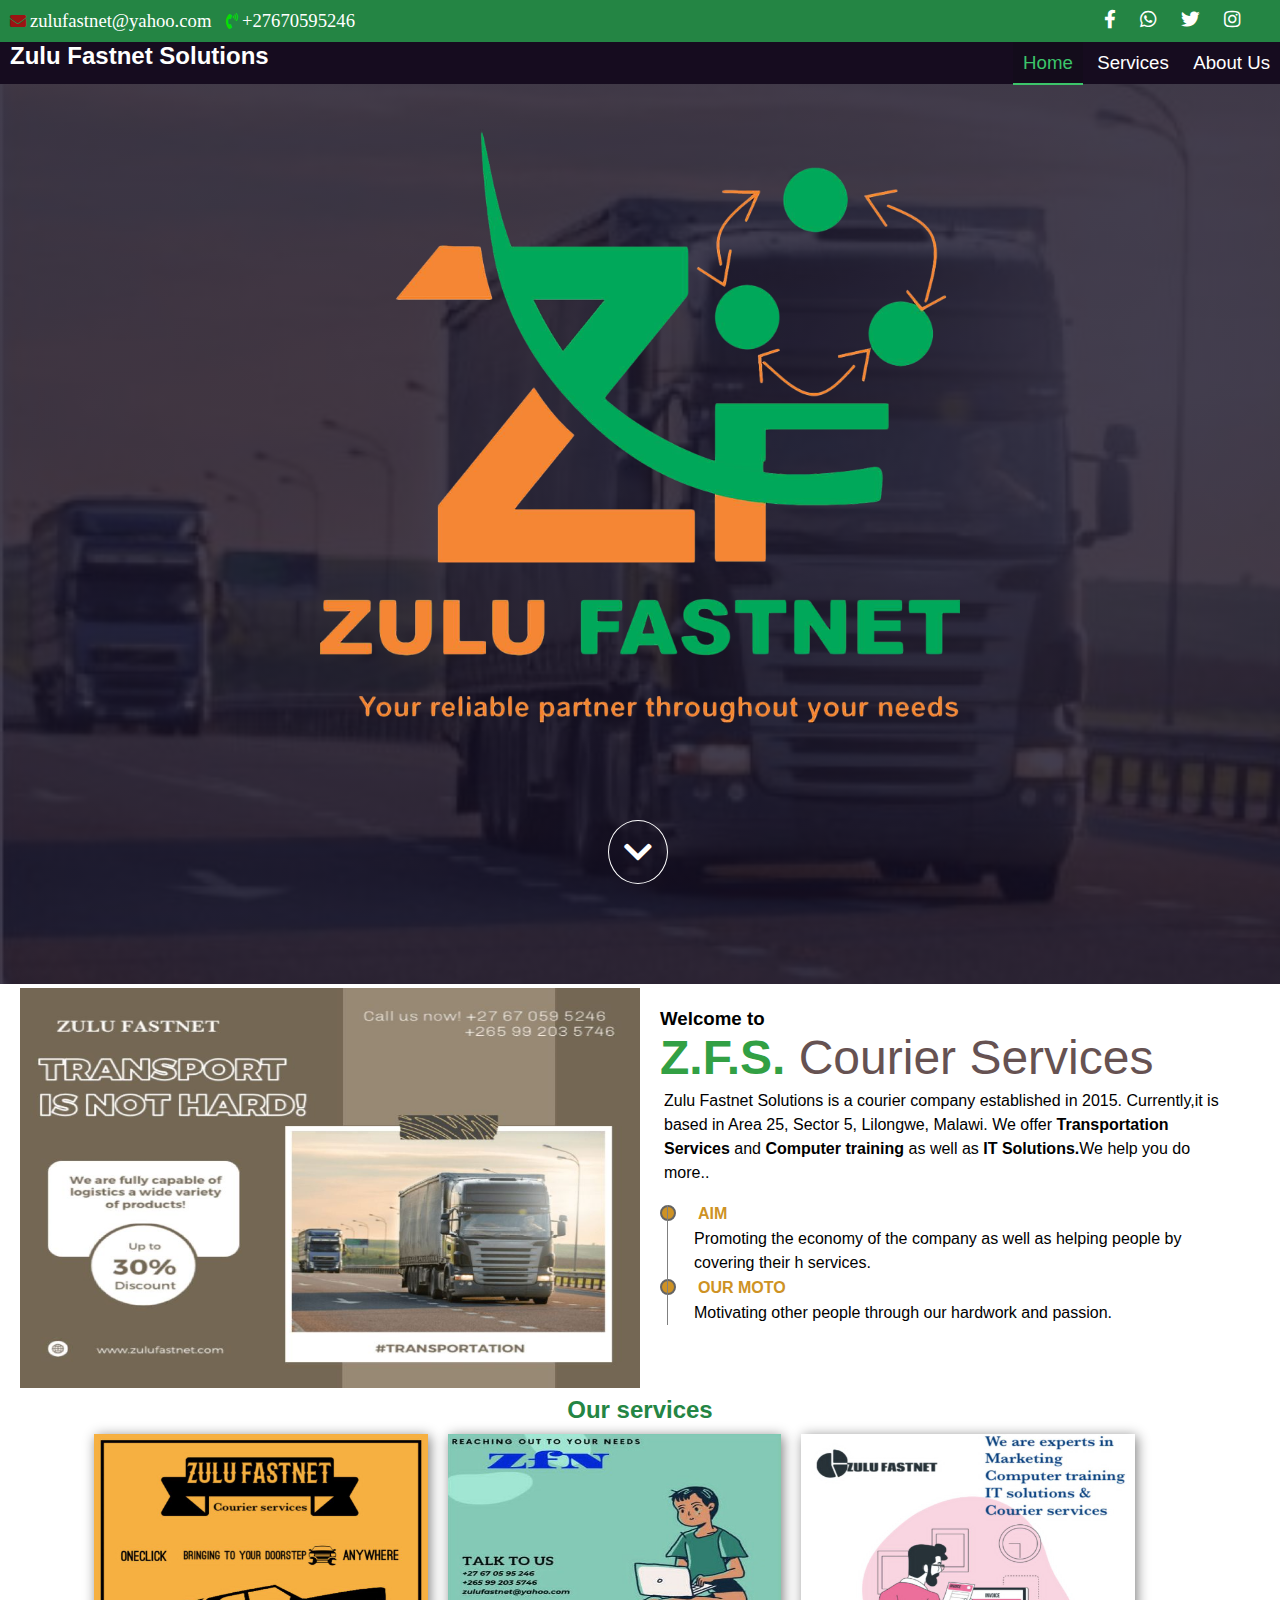
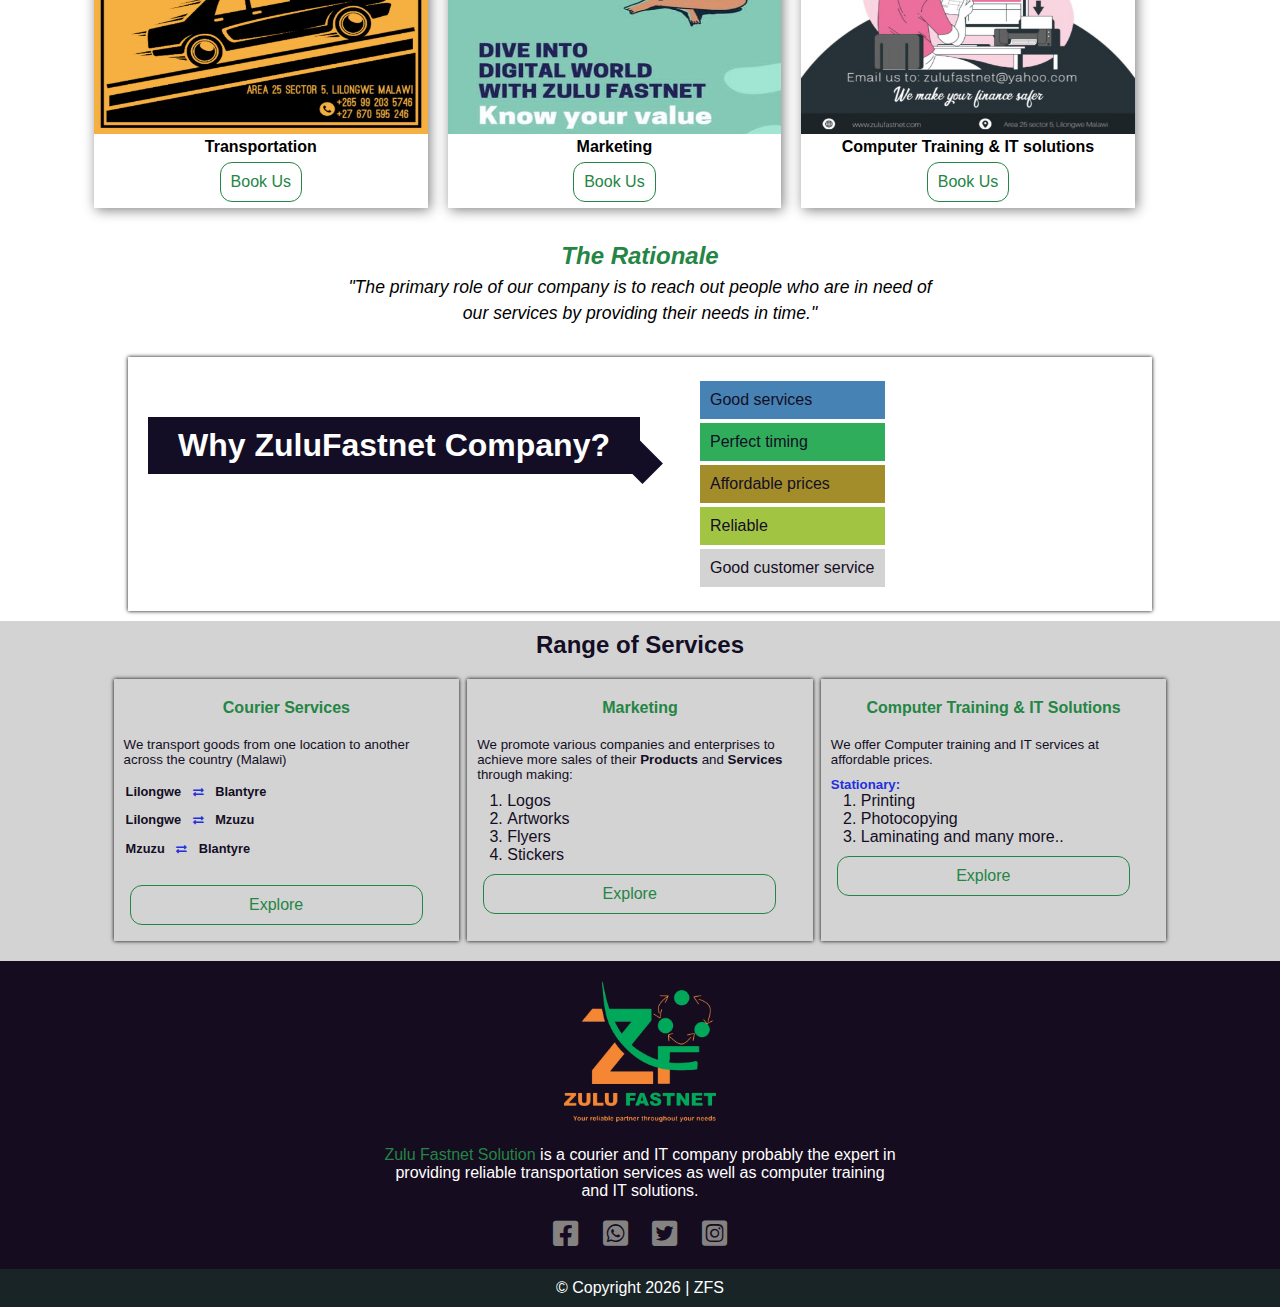
<file: index.html>
<!DOCTYPE html>
<html lang="en">
<head>
    <meta charset="UTF-8">
    <meta name="viewport" content="width=device-width, initial-scale=1.0">
    <meta http-equiv="X-UA-Compatible" content="ie=edge">
    <title>Zulu Fastnet Solutions</title>
    <link rel="stylesheet" href="icons/css/all.min.css">
    <link rel="stylesheet" href="css/main.style.css">
    <link rel="shortcut icon" href="images/logo4.png" type="image/png">
    <script src="js/jquery.js" type="text/javascript" charset="utf-8"></script>
</head>
<body>
    <div class="back-top-btn">
      <i class="fas fa-chevron-up"></i>
    </div>
    <div class="contact-container">
        <div class="contacts">
            <span><i class="fas fa-envelope"></i><a href="mailto:zulufastnet@yahoo.com">zulufastnet@yahoo.com</a></span>
            <span><i class="fas fa-phone-volume"></i><a href="tel:+27670595246">+27670595246</a></span>
        </div>
        <div class="social-medias">
            <a href="https://www.facebook.com/ZULU-FAST-NET-104024468645005/?ref=page_internal" target="_blank" title="Facebook"><i class="fab fa-facebook-f"></i></a>
            <a href="http://wa.me/+27670595246" target="_blank" title="Whatsapp"><i class="fab fa-whatsapp"></i></a>
            <a href="http://www.twitter.com/@NoelZulu10" target="_blank" title="Twitter"><i class="fab fa-twitter"></i></a>
            <a href="http://www.instagram.com/zulu_fast_net" target="_blank" title="Instagram"><i class="fab fa-instagram"></i></a>
        </div>
    </div>
       <nav>
         <div class="wrapper">
           <div class="logo">
             <h1>Zulu Fastnet Solutions</h1>
           </div>
           <div class="nav-links">
             <a href="index.html" class="active">Home</a>
             <a href="services.html">Services</a>
             <a href="about.html">About Us</a>
           </div>
         </div>
       </nav>
    <header>
    
        <div class="first-banner">
            <img src="images/logo4.png" alt="zulufastnet-logo" id="logo">
            <div class="scrollDownBtn">
                <a href="#main"><i class="fas fa-chevron-down fa-2x"></i></a>
            </div>
        </div>
    </header>
    <main id="main">
        <div class="content-wrapper">
            <div class="container">
                <div class="top-banner">
                    <img src="images/image4.jpg" alt="">
                    <div class="context">
                        <h3>Welcome to</h3>
                        <h1>Z.F.S. <span>Courier Services</span></h1>
                        <p>Zulu Fastnet Solutions is a courier company established in 2015. Currently,it is based in Area 25, Sector 5, Lilongwe, Malawi. We offer <strong>Transportation Services</strong> and <strong>Computer training</strong> as well as <strong>IT Solutions.</strong>We help you do more..</p>
                        <ul>
                            <li>
                                <h4>AIM</h4>
                                <p>Promoting the economy of the company as well as helping people by covering their h services.</p>
                            </li>
                            <li>
                                <h4>OUR MOTO</h4>
                                <p>Motivating other people through our hardwork and passion.</p>
                            </li>
                        </ul>
                    </div>
                </div>
            </div>
            <div class="container">
                <div class="services">
                    <h2>Our services</h2>
                    <div class="block">
                        <img src="images/image3.jpg" alt="" >
                        <h4>Transportation</h4>
                        <a href="mailto:zulufastnet@yahoo.com" class="explore-btn">Book Us</a>
                    </div>
                    <div class="block">
                        <img src="images/image5.jpg" alt="" >
                        <h4>Marketing</h4>
                        <a href="mailto:zulufastnet@yahoo.com" class="explore-btn">Book Us</a>
                    </div>
                    <div class="block">
                        <img src="images/image1.jpg" alt="" >
                        <h4>Computer Training & IT solutions</h4>
                        <a href="mailto:zulufastnet@yahoo.com" class="explore-btn">Book Us</a>
                    </div>
                </div> 
            </div>
            <div class="container">
                <div class="rational">
                    <h2>The Rationale</h2>
                    <p>"The primary role of our company is to reach out people who are in need of our services by providing their needs in time."</p>
                </div>
                <div class="reason">
                    <div class="question">
                        <h2>Why ZuluFastnet Company?</h2>
                    </div>
                    <div class="answer">
                        <ul>
                            <li style="background-color: steelblue;">Good services</li>
                            <li style="background-color: rgb(48, 173, 90);">Perfect timing</li>
                            <li style="background-color: rgb(163, 141, 42);">Affordable prices</li>
                            <li  style="background-color: rgb(162, 196, 67);">Reliable</li>
                            <li>Good customer service</li>
                        </ul>
                    </div>
                </div>
        
            </div>
            <div class="container">
                <div class="prices">
                    <h2>Range of Services</h2>
                    <div class="card-container">
                        <div class="block">
                            <h4>Courier Services</h4>
                            <p>We transport goods from one location to another across the country (Malawi)</p>
                            <table>
                                <tr>
                                    <th>Lilongwe <i class="fas fa-exchange-alt"></i> Blantyre</th>
                                    
                                </tr>
                                <tr>
                                    <th>Lilongwe <i class="fas fa-exchange-alt"></i> Mzuzu</th>
                                    
                                </tr>
                                <tr>
                                    <th>Mzuzu <i class="fas fa-exchange-alt"></i> Blantyre</th>
                                    
                                </tr>
                            </table>
                            <a href="services.html?#transportation" class="explore-btn">Explore</a>
                        </div>
                        <div class="block">
                            <h4>Marketing</h4>
                            <p>We promote various companies and enterprises to achieve more sales of their <strong>Products</strong> and <strong>Services</strong> through making:</p>
                            <ol>
                                <li>Logos</li>
                                <li>Artworks</li>
                                <li>Flyers</li>
                                <li>Stickers</li>
                            </ol>
                            <a href="services.html?#marketing" class="explore-btn">Explore</a>
                        </div>
                        <div class="block">
                            <h4>Computer Training & IT Solutions</h4>
                            <p>We offer Computer training and IT services at affordable prices.</p>
                            <h5>Stationary:</h5>
                            <ol>
                                <li>Printing</li>
                                <li>Photocopying</li>
                                <li>Laminating and many more..</li>
                            </ol>
                            <a href="services.html?#computer" class="explore-btn">Explore</a>
                        </div>     
                    </div>
               </div>
            </div>
        </div>
    </main>
    <footer>
        <div class="logo">
            <img src="images/logo4.png" alt="">
        </div>
        <div class="summary">
            <p><a href="#">Zulu Fastnet Solution</a> is a courier and IT company probably the expert in providing reliable transportation services as well as computer training and IT solutions.</p>
        </div>
        <div class="social-medias">
            <a href="https://www.facebook.com/ZULU-FAST-NET-104024468645005/?ref=page_internal" target="_blank" title="Facebook"><i class="fab fa-facebook-square"></i></a>
            <a href="http://wa.me/+27670595246" target="_blank" title="Whatsapp"><i class="fab fa-whatsapp-square"></i></a>
            <a href="http://www.twitter.com/@NoelZulu10" target="_blank" title="Twitter"><i class="fab fa-twitter-square"></i></a>
            <a href="http://www.instagram.com/zulu_fast_net" target="_blank" title="Instagram"><i class="fab fa-instagram-square"></i></a>
        </div>
        <div class="copyright">
            <p>&copy; Copyright <span id="date"></span> | ZFS</p>
        </div>
    </footer>
<script src="js/main.js" type="text/javascript" charset="utf-8"></script>
</body>
</html>
</file>
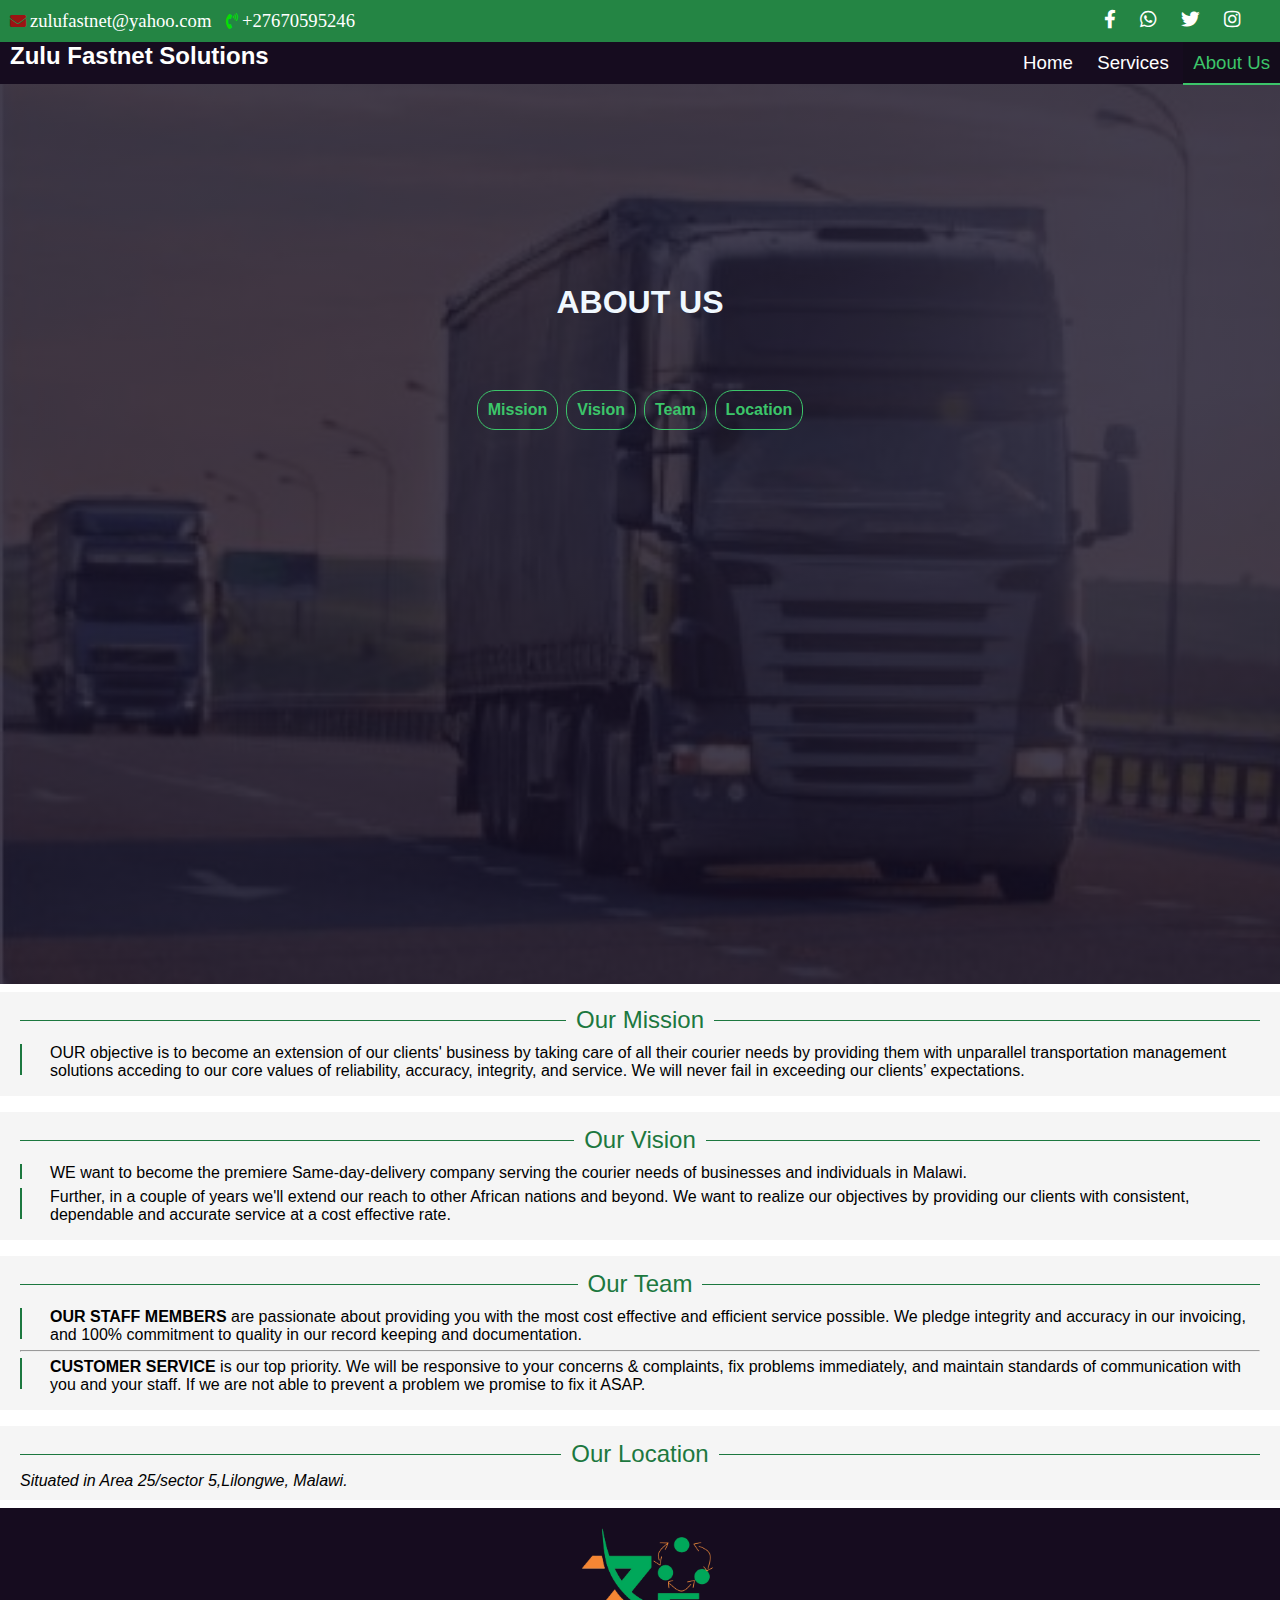
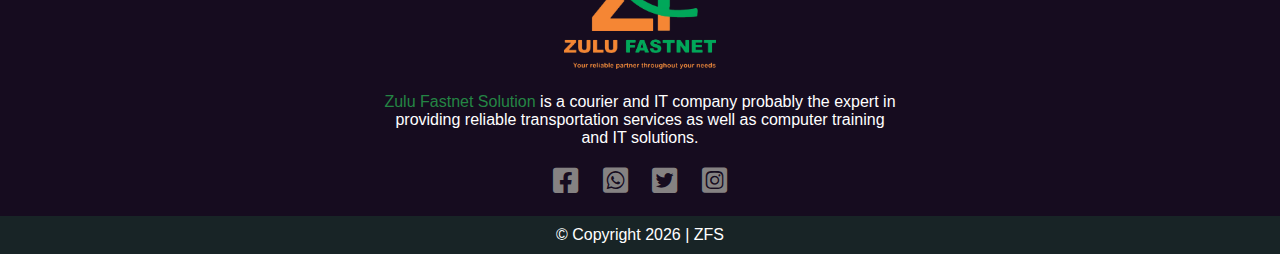
<file: about.html>
<!DOCTYPE html>
<html lang="en">
<head>
    <meta charset="UTF-8">
    <meta name="viewport" content="width=device-width, initial-scale=1.0">
    <meta http-equiv="X-UA-Compatible" content="ie=edge">
    <title>About Us - Zulu Fastnet Solutions</title>
    <link rel="stylesheet" href="icons/css/all.min.css">
    <link rel="stylesheet" href="css/main.style.css">
    <link rel="stylesheet" href="css/sub.style.css">
    <link rel="shortcut icon" href="images/logo4.png" type="image/png">
    <script src="js/jquery.js" type="text/javascript" charset="utf-8"></script>
</head>
<body>
    <div class="back-top-btn">
       <i class="fas fa-chevron-up"></i>
    </div>
    <div class="contact-container">
        <div class="contacts">
            <span><i class="fas fa-envelope"></i><a href="mailto:zulufastnet@yahoo.com">zulufastnet@yahoo.com</a></span>
            <span><i class="fas fa-phone-volume"></i><a href="tel:+27670595246">+27670595246</a></span>
        </div>
        <div class="social-medias">
            <a href="https://www.facebook.com/ZULU-FAST-NET-104024468645005/?ref=page_internal" target="_blank" title="Facebook"><i class="fab fa-facebook-f"></i></a>
            <a href="http://wa.me/+27670595246" target="_blank" title="Whatsapp"><i class="fab fa-whatsapp"></i></a>
            <a href="http://www.twitter.com/@NoelZulu10" target="_blank" title="Twitter"><i class="fab fa-twitter"></i></a>
            <a href="http://www.instagram.com/zulu_fast_net" target="_blank" title="Instagram"><i class="fab fa-instagram"></i></a>
        </div>
    </div>
       <nav>
         <div class="wrapper">
           <div class="logo">
             <h1>Zulu Fastnet Solutions</h1>
           </div>
           <div class="nav-links">
             <a href="index.html">Home</a>
             <a href="services.html">Services</a>
             <a href="about.html" class="active">About Us</a>
           </div>
         </div>
       </nav>
    <header>
     
        <div class="sec-nav-bar">
            <div class="heading">
                <h1>ABOUT US</h1>
            </div>
            <div class="sec-nav-links">
                <a href="#mission"><span>Mission</span></a>
                <a href="#vision"><span>Vision</span></a>
                <a href="#team"><span>Team</span></a>
                <a href="#location"><span>Location</span></a>
            </div>
        </div>
        
    </header>
    <main id="main">
        <div class="content-wrapper">
          <div class="about" id="mission">
            <fieldset class="heading">
              <legend><h2>Our Mission</h2></legend>
            </fieldset>
           <div class="context">
             <p>OUR objective is to become an extension of our clients' business by taking care of all their courier needs by providing them with unparallel transportation management solutions acceding to our core values of reliability, accuracy, integrity, and service. We will never fail in exceeding our clients’ expectations.</p>

            
           </div> 
            
          </div>
          <div class="about" id="vision">
            <fieldset class="heading">
              <legend><h2>Our Vision</h2></legend>
            </fieldset>
            <div class="context">
              <p>WE want to become the premiere Same-day-delivery company serving the courier needs of businesses and individuals in Malawi.</p>
              <p>Further, in a couple of years we'll extend our reach to other African nations and beyond. We want to realize our objectives by providing our clients with consistent, dependable and accurate service at a cost effective rate.</p>
            </div>
            
          </div>
          <div class="about" id="team">
            <fieldset class="heading">
              <legend><h2>Our Team</h2></legend>
            </fieldset>
            <div class="context">
              <p><strong>OUR STAFF MEMBERS</strong> are passionate about providing you with the most cost effective and efficient service possible. We pledge integrity and accuracy in our invoicing, and 100% commitment to quality in our record keeping and documentation.</p>
              <hr>
              <p><strong>CUSTOMER SERVICE</strong> is our top priority. We will be responsive to your concerns & complaints, fix problems immediately, and maintain standards of communication with you and your staff. If we are not able to prevent a problem we promise to fix it ASAP.</p>
              
            </div>
            
          </div>
          <div class="about" id="location">
            <fieldset class="heading">
              <legend><h2>Our Location</h2></legend>
            </fieldset>
          <div class="context">
             <address>
               <span>Situated in Area 25/sector 5,Lilongwe, Malawi.</span>
             </address>
           </div> 
            
            
          </div>
        </div>
    </main>
    <footer>
        <div class="logo">
            <img src="images/logo4.png" alt="">
        </div>
        <div class="summary">
            <p><a href="#">Zulu Fastnet Solution</a> is a courier and IT company probably the expert in providing reliable transportation services as well as computer training and IT solutions.</p>
        </div>
        <div class="social-medias">
            <a href="https://www.facebook.com/ZULU-FAST-NET-104024468645005/?ref=page_internal" target="_blank" title="Facebook"><i class="fab fa-facebook-square"></i></a>
            <a href="http://wa.me/+27670595246" target="_blank" title="Whatsapp"><i class="fab fa-whatsapp-square"></i></a>
            <a href="http://www.twitter.com/@NoelZulu10" target="_blank" title="Twitter"><i class="fab fa-twitter-square"></i></a>
            <a href="http://www.instagram.com/zulu_fast_net" target="_blank" title="Instagram"><i class="fab fa-instagram-square"></i></a>
        </div>
        <div class="copyright">
          <p>&copy; Copyright <span id="date"></span> | ZFS</p>
        </div>
    </footer>
<script src="js/main.js" type="text/javascript" charset="utf-8"></script>
</body>
</html>
</file>
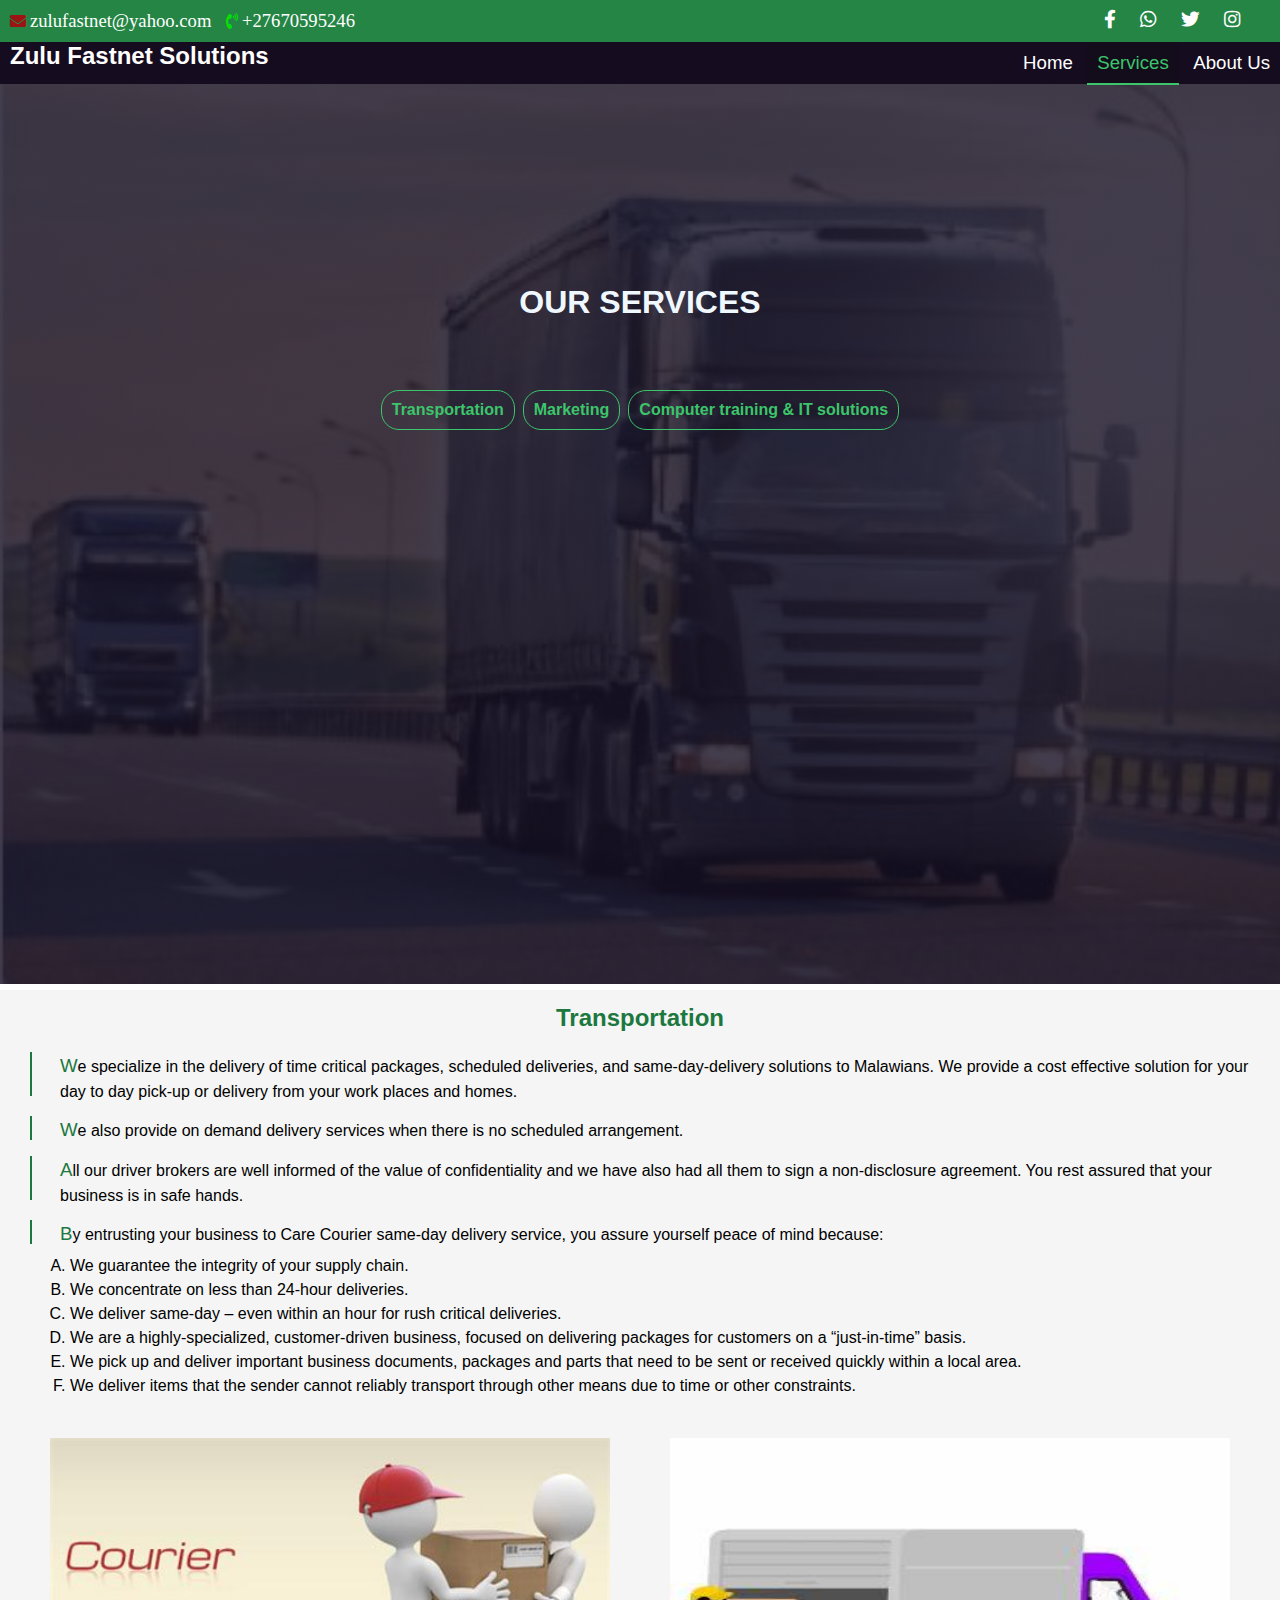
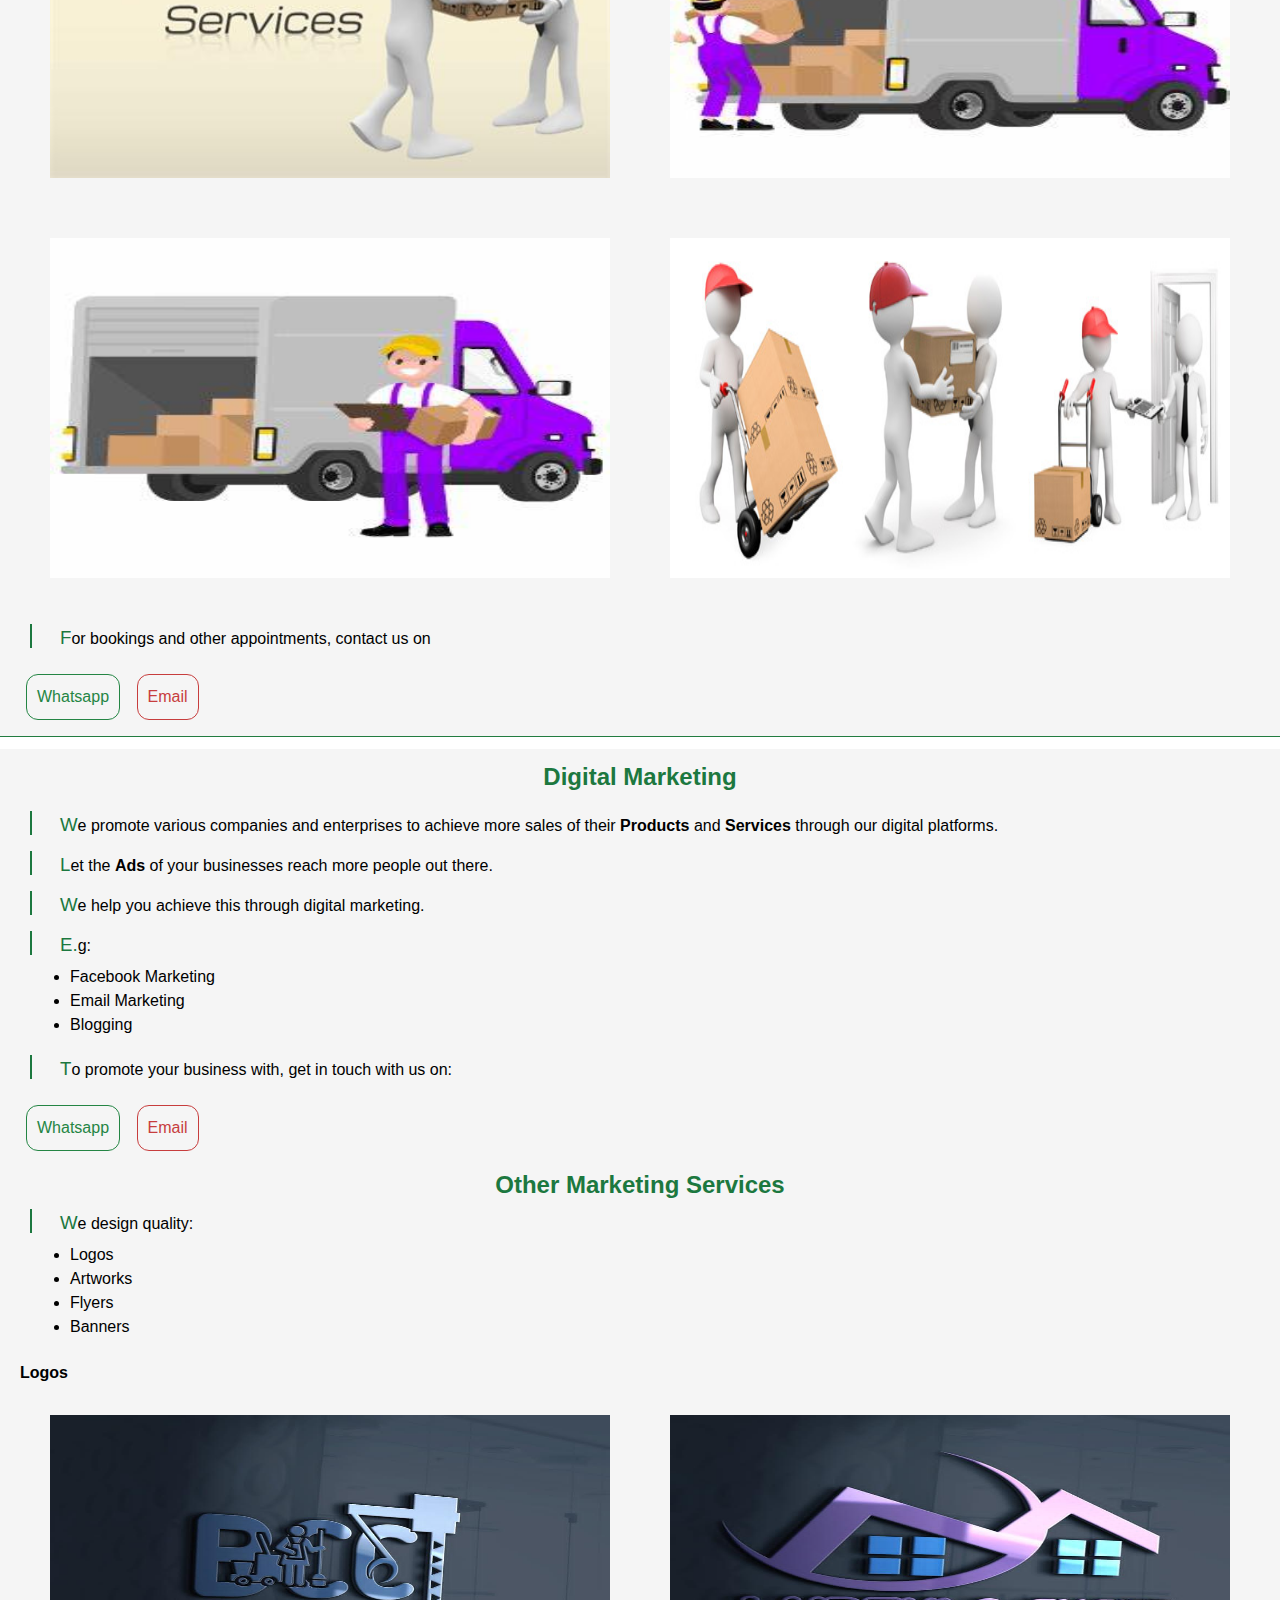
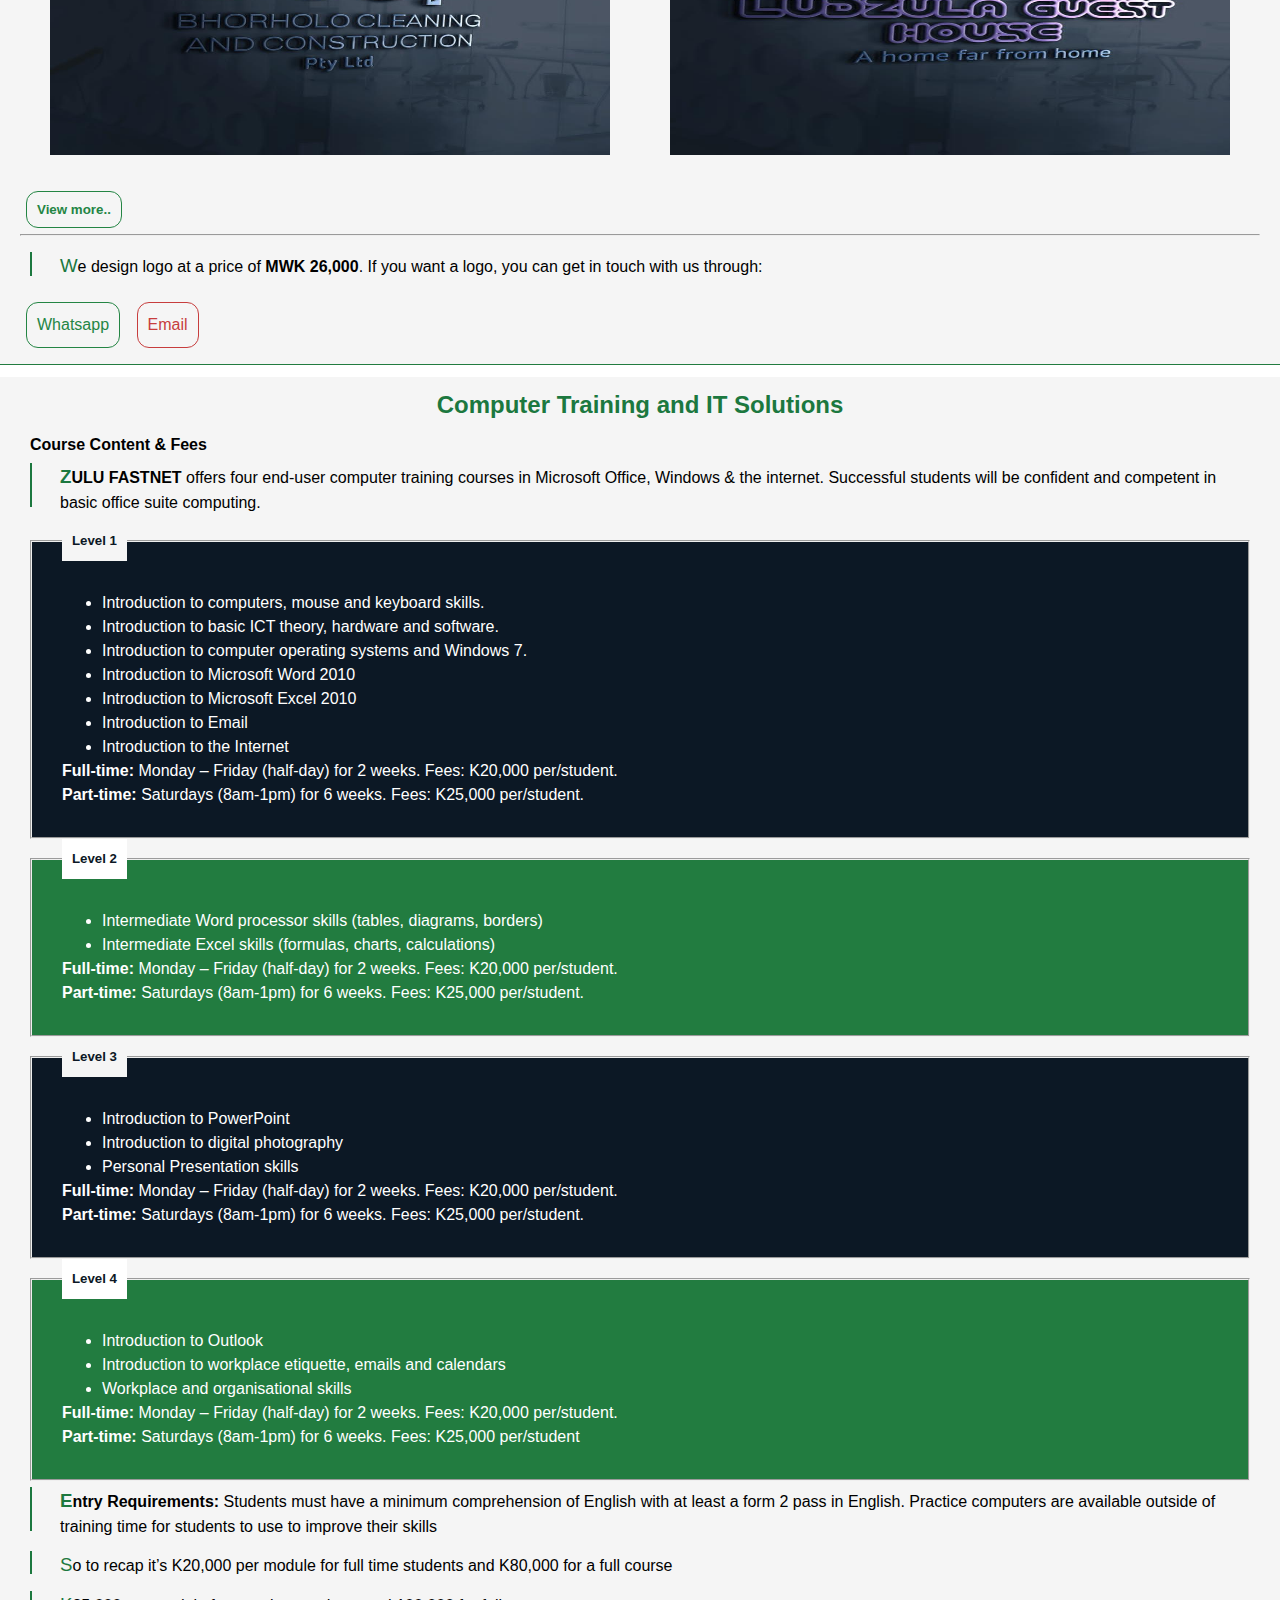
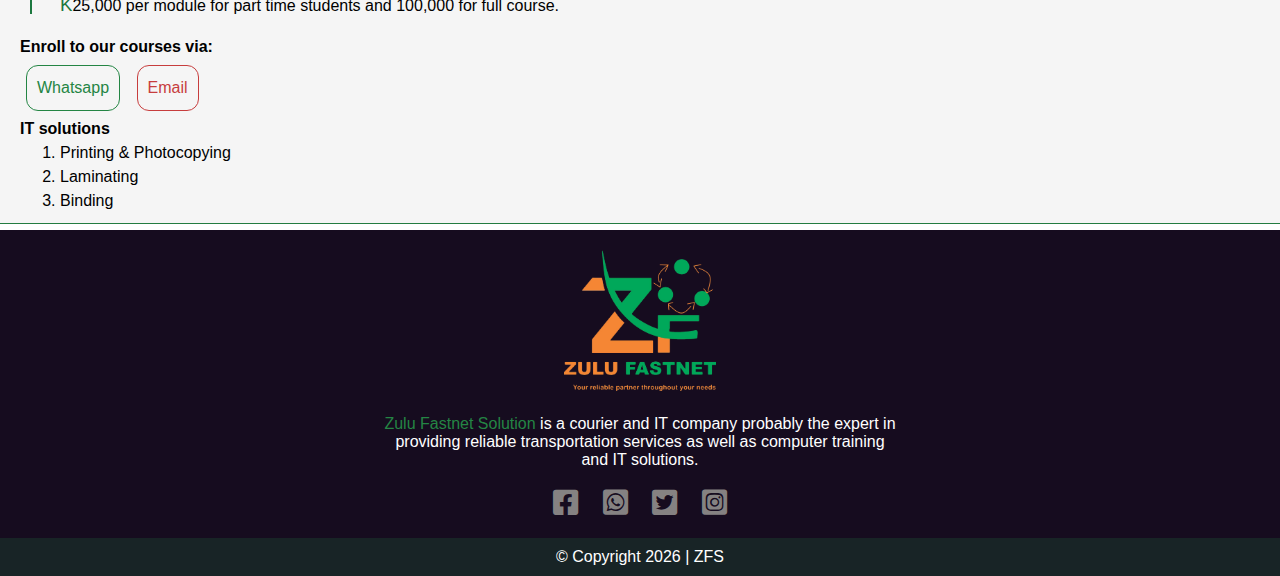
<file: services.html>
<!DOCTYPE html>
<html lang="en">
<head>
    <meta charset="UTF-8">
    <meta name="viewport" content="width=device-width, initial-scale=1.0">
    <meta http-equiv="X-UA-Compatible" content="ie=edge">
    <title>Services - Zulu Fastnet Solutions</title>
    <link rel="stylesheet" href="icons/css/all.min.css">
    <link rel="stylesheet" href="css/main.style.css">
    <link rel="stylesheet" href="css/sub.style.css">
    <link rel="shortcut icon" href="images/logo4.png" type="image/png">
    <script src="js/jquery.js" type="text/javascript" charset="utf-8"></script>
</head>
<body>
    <div class="back-top-btn">
       <i class="fas fa-chevron-up"></i>
    </div>
    <div class="contact-container">
        <div class="contacts">
            <span><i class="fas fa-envelope"></i><a href="mailto:zulufastnet@yahoo.com">zulufastnet@yahoo.com</a></span>
            <span><i class="fas fa-phone-volume"></i><a href="tel:+27670595246">+27670595246</a></span>
        </div>
        <div class="social-medias">
            <a href="https://www.facebook.com/ZULU-FAST-NET-104024468645005/?ref=page_internal" target="_blank"><i class="fab fa-facebook-f"></i></a>
            <a href="http://wa.me/+27670595246" target="_blank" title="Whatsapp"><i class="fab fa-whatsapp"></i></a> 
            <a href="http://www.twitter.com/@NoelZulu10" target="_blank" title="Twitter"><i class="fab fa-twitter"></i></a>
              <a href="http://www.instagram.com/zulu_fast_net" target="_blank" title="Instagram"><i class="fab fa-instagram"></i></a>  
        </div>
    </div>
       <nav>
         <div class="wrapper">
           <div class="logo">
             <h1>Zulu Fastnet Solutions</h1>
           </div>
           <div class="nav-links">
             <a href="index.html">Home</a>
             <a href="services.html" class="active">Services</a>
             <a href="about.html">About Us</a>
           </div>
         </div>
       </nav>
    <header>
     
        <div class="sec-nav-bar">
            <div class="heading">
                <h1>OUR SERVICES</h1>
            </div>
            <div class="sec-nav-links">
                <a href="#transportation"><span>Transportation</span></a>
                <a href="#marketing"><span>Marketing</span></a>
                <a href="#computer"><span>Computer training & IT solutions</span></a>
            </div>
        </div>
        
    </header>
    <main id="main">
        <div class="content-wrapper">
            <div class="service" id="transportation">
                <h2>Transportation</h2>
                <div class="context">
                 <p>We specialize in the delivery of time critical packages, scheduled deliveries, and same-day-delivery solutions to Malawians. We provide a cost effective solution for your day to day pick-up or delivery from your work places and homes.</p>

                <p>We also provide on demand delivery services when there is no scheduled arrangement.</p>

                <p>All our driver brokers are well informed of the value of confidentiality and we have also had all them to sign a non-disclosure agreement. You rest assured that your business is in safe hands.</p>

                <p>By entrusting your business to Care Courier same-day delivery service, you assure yourself peace of mind because:</p>
              <ul style="list-style-type:upper-alpha;">
                <li>We guarantee the integrity of your supply chain.</li>
                <li>We concentrate on less than 24-hour deliveries.</li>
                <li>We deliver same-day  – even within an hour for rush critical deliveries.</li>
                <li>We are a highly-specialized, customer-driven business, focused on delivering packages for customers on a “just-in-time” basis.</li>
                <li>We pick up and deliver important business documents, packages and parts that need to be sent or received quickly within a local area.</li>
                <li>We deliver items that the sender cannot reliably transport through other means due to time or other constraints.</li>
              </ul>  
                </div>
                <div class="images">
                  <img src="images/courier.jpg" alt="Tra Services picture">
                  
                  <img src="images/loading.jpg" alt="Tra Services picture">
                  <img src="images/OIP.jpg" alt="Tra Services picture">
                  <img src="images/processes.jpg" alt="Tra Services picture">
                </div>
              <div class="context">
                <p>For bookings and other appointments, contact us on </p>
              </div>
                    <a href="http://wa.me/+27670595246" class="explore-btn" target="_blank">Whatsapp</a>
                   <a href="mailto:zulufastnet@yahoo.com" class="explore-btn" id="email" target="_blank">Email</a>  
                
            </div>
            <div class="service" id="marketing">
                <h2>Digital Marketing</h2>
                <p></p>
                <div class="context">
                    <p>We promote various companies and enterprises to achieve more sales of their <strong>Products</strong> and <strong>Services</strong> through our digital platforms.</p>
                    <p>Let the <strong>Ads</strong> of your businesses reach more people out there.</p>
                    <p>We help you achieve this through digital marketing.</p>
                  <p><span>E.g:</span>
                  <ul>
                    <li>Facebook Marketing</li>
                    <li>Email Marketing</li>
                    <li>Blogging</li>
                  </ul>
                  </p>
                  <p>To promote your business with, get in touch with us on:</p>
                </div>
                   <a href="http://wa.me/+27670595246" class="explore-btn" target="_blank">Whatsapp</a>
                   <a href="mailto:zulufastnet@yahoo.com" class="explore-btn" id="email" target="_blank">Email</a>  
                
                <div class="context">
                  <h2>Other Marketing Services</h2>
                  <p><span>We design quality:</span>
                  <ul>
                    <li>Logos</li>
                    <li>Artworks</li>
                    <li>Flyers</li>
                    <li>Banners</li>
                  </ul></p>
                </div>
                <h4>Logos</h4>
                <div class="images">
                  <a href="images/IMG-1.jpg"><img src="images/IMG-1.jpg" alt="" /></a>
                  <a href="images/IMG-2.jpg"><img src="images/IMG-2.jpg" alt="" /></a>
                  
                </div>
                <button type="button" class="explore-btn view-img"><h4>View more..</h4></button>
                <div class="images logos">
                  <a href="images/IMG-3.jpg"><img src="images/IMG-3.jpg" alt="" /></a>
                  <a href="images/IMG-4.jpg"><img src="images/IMG-4.jpg" alt="" /></a>
                  <a href="images/IMG-5.jpg"><img src="images/IMG-5.jpg" alt="" /></a>
                  <a href="images/IMG-6.jpg"><img src="images/IMG-6.jpg" alt="" /></a>
                  <a href="images/IMG-7.jpg"><img src="images/IMG-7.jpg" alt="" /></a>
                  <a href="images/IMG-8.jpg"><img src="images/IMG-8.jpg" alt="" /></a>
                  <a href="images/IMG-9.jpg"><img src="images/IMG-9.jpg" alt="" /></a>
                  <a href="images/IMG-10.jpg"><img src="images/IMG-10.jpg" alt="" /></a>
                  <a href="images/IMG-11.jpg"><img src="images/IMG-11.jpg" alt="" /></a>
                  <a href="images/IMG-12.jpg"><img src="images/IMG-12.jpg" alt="" /></a>
                  <a href="images/IMG-13.jpg"><img src="images/IMG-13.jpg" alt="" /></a>
                  <a href="images/IMG-14.jpg"><img src="images/IMG-14.jpg" alt="" /></a>
                  <a href="images/IMG-15.jpg"><img src="images/IMG-15.jpg" alt="" /></a>
                  <a href="images/IMG-16.jpg"><img src="images/IMG-16.jpg" alt="" /></a>
                  
                 
                </div>
                <hr>
                <div class="context">
                    <p>We design logo at a price of <strong>MWK 26,000</strong>. If you want a logo, you can get in touch with us through:</p>
                  </div>
                   <a href="http://wa.me/+27670595246" class="explore-btn" target="_blank">Whatsapp</a>
                   <a href="mailto:zulufastnet@yahoo.com" class="explore-btn" id="email" target="_blank">Email</a>  
                 
            </div>
            <div class="service" id="computer">
                <h2>Computer Training and IT Solutions</h2>
                <div class="context">
                  <h4>Course Content & Fees</h4>

<p><strong>ZULU FASTNET</strong> offers four end-user computer training courses in Microsoft Office, Windows & the internet. Successful students will be confident and competent in basic office suite computing.</p>
<fieldset>
<legend><h5>Level 1</h5></legend>

<ul>
<li>Introduction to computers, mouse and keyboard skills.</li>
<li>Introduction to basic ICT theory, hardware and software. </li>
<li>Introduction to computer operating systems and Windows 7. </li>
<li>Introduction to Microsoft Word 2010</li>
<li>Introduction to Microsoft Excel 2010</li>
<li>Introduction to Email</li>
<li>Introduction to the Internet</li>
</ul>
<span><strong>Full-time:</strong> Monday – Friday (half-day) for 2 weeks. Fees: K20,000  per/student.</span>
<br>
<span><strong>Part-time:</strong> Saturdays (8am-1pm) for 6 weeks. Fees: K25,000  per/student.</span>

</fieldset>
<fieldset>
<legend><h5>Level 2</h5></legend>
<ul>
<li>Intermediate Word processor skills (tables, diagrams, borders)</li>
<li>Intermediate Excel skills (formulas, charts, calculations)</li>
</ul>
<span><strong>Full-time:</strong> Monday – Friday (half-day) for 2 weeks. Fees: K20,000  per/student.</span>
<br>
<span><strong>Part-time:</strong> Saturdays (8am-1pm) for 6 weeks. Fees: K25,000  per/student.</span>
</fieldset>
<fieldset>
<legend><h5>Level 3</h5></legend>
<ul>
<li>Introduction to PowerPoint</li>
<li>Introduction to digital photography</li>
<li>Personal Presentation skills</li>
</ul>

<span><strong>Full-time:</strong> Monday – Friday (half-day) for 2 weeks. Fees: K20,000  per/student.</span>
<br>
<span><strong>Part-time:</strong> Saturdays (8am-1pm) for 6 weeks. Fees: K25,000  per/student.</span>

</fieldset>
<fieldset>
<legend><h5>Level 4</h5></legend>
<ul>
<li>Introduction to Outlook</li>
<li>Introduction to workplace etiquette, emails and calendars</li>
<li>Workplace and organisational skills</li>
</ul>

<span><strong>Full-time:</strong> Monday – Friday (half-day) for 2 weeks. Fees: K20,000 per/student.</span>
<br>
<span><strong>Part-time:</strong> Saturdays (8am-1pm) for 6 weeks. Fees: K25,000 per/student</span>
</fieldset>
<p><strong>Entry Requirements:</strong> Students must have a minimum comprehension of English with at least a form 2 pass in English. Practice computers are available outside of training time for students to use to improve their skills</p>

<p>So to recap it’s K20,000 per module for full time students and K80,000 for a full course</p> 

<p>K25,000 per module for part time students and 100,000 for full course.</p>
                </div>
                <h4>Enroll to our courses via:</h4>
                   <a href="http://wa.me/+27670595246" class="explore-btn" target="_blank">Whatsapp</a>
                   <a href="mailto:zulufastnet@yahoo.com" class="explore-btn" id="email" target="_blank">Email</a>  
                
                  <h4>IT solutions</h4>
                  <ol>
                    <li>Printing & Photocopying</li>
                    <li>Laminating</li>
                    <li>Binding</li>
                  </ol>
            </div>
        </div>
    </main>
    <footer>
        <div class="logo">
            <img src="images/logo4.png" alt="">
        </div>
        <div class="summary">
            <p><a href="#">Zulu Fastnet Solution</a> is a courier and IT company probably the expert in providing reliable transportation services as well as computer training and IT solutions.</p>
        </div>
        <div class="social-medias">
            <a href="https://www.facebook.com/ZULU-FAST-NET-104024468645005/?ref=page_internal" target="_blank" title="Facebook"><i class="fab fa-facebook-square"></i></a>
            <a href="http://wa.me/+27670595246" target="_blank" title="Whatsapp"><i class="fab fa-whatsapp-square"></i></a>
             <a href="http://www.twitter.com/@NoelZulu10" target="_blank" title="Twitter"><i class="fab fa-twitter-square"></i></a>
             <a href="http://www.instagram.com/zulu_fast_net" target="_blank" title="Instagram"><i class="fab fa-instagram-square"></i></a>
        </div>
        <div class="copyright">
          <p>&copy; Copyright <span id="date"></span> | ZFS</p>
        </div>
    </footer>
<script src="js/main.js" type="text/javascript" charset="utf-8"></script>    
</body>
</html>
</file>
<file: css/main.style.css>
*{
    box-sizing: border-box;
    font-family: Verdana, Geneva, Tahoma, sans-serif;
    margin: 0;
    padding: 0;
}
html,body{
    margin:0;
    padding: 0;
}

body{
    position: relative;
    display: flex;
    flex-direction: column;
    min-height: 100vh;
}
 a{
     text-decoration: none;
 }
 /*styling for back-top-btn*/
 .back-top-btn{
   position: fixed;
   right: 15px;
   bottom: 10px;
   background-color: rgb(36, 133, 68);
   color: #fff;
   width: 50px;
   height: 50px;
   line-height: 50px;
   border-radius: 50%;
   box-shadow: 0 3px 4px #000;
   text-align: center;
   cursor: pointer;
   visibility: hidden;
   font-size: 18pt;
   z-index: 99;
 }
/*styling for contact-container elements*/
.contact-container{
    display: block;
    padding: 10px;
    background-color: rgb(36, 133, 68);
}
.contact-container .contacts{
    display: inline;
    float: left;
}
.contact-container a{
    font-size: 8pt;
}
.contact-container .contacts span{
    margin-right: 10px;
}
.contact-container .contacts i{
    padding-right: 4px;
}
.contact-container .contacts .fa-envelope{
    color: rgb(155, 19, 19);
}
.contact-container .contacts .fa-phone-volume{
    color: rgb(4, 224, 4);
}
.contact-container .social-medias{
    position: relative;
    display: inline;
    float: right;
    right: 20px;
}
.contact-container .social-medias a i{
    padding:0 10px;
}
.contact-container .contacts a{
    font: 14pt serif;
    color: white;
}
.contact-container .contacts a:hover{
    color: rgb(236, 160, 17);
}
.contact-container .social-medias i{
    font-size: 14pt;
    color: white;
}
.contact-container .social-medias i:hover{
    color: rgb(236, 160, 17);
}
/*styling for navigation bar*/
nav{
    display: block;
    position: sticky;
    height: auto;
    background-color: rgb(22,12,31);
    top: 0;
    z-index: 100;
}
nav .wrapper{
    position: relative;
    display: block;
}
nav .wrapper .logo{
    display: inline;
    float: left;
}
nav .wrapper .logo h1{
    color: white;
    font-size: 18pt;
    padding: 0 10px;
}
nav .wrapper .nav-links{
    display: inline;
    float: right;
    padding: 10px;
    padding-right: 0;
}
nav .wrapper .nav-links a{
    text-decoration: none;
    color: white;
    font-size: 14pt;
    font-weight: 500;
    padding: 10px;
    
}

nav .wrapper .nav-links a:hover{
    color: rgb(60, 197, 106);
    border-bottom: 2px solid ;
    background-color: rgba(12,14,17,.2);
   
}
nav .wrapper .nav-links a.active{
    color: rgb(60, 197, 106);
    border-bottom: 2px solid ;
    background-color: rgba(12,14,17,.2);
   
}
/*styling for header*/
header{
    display: flex;
    flex-direction: column;
    height: 100vh;
    background-image: linear-gradient(rgba(19,14,37,.8),rgba(19,14,37,.8)),url(../images/image6.jpg);
    background-repeat: no-repeat;
    background-origin: content-box;
    background-position: center;
    background-size: cover;
    text-align: center;
    color: aliceblue;
}
header .first-banner{
    /*display: flex;
    flex-direction: column;*/
    width: 50%;
    margin: 0 auto;
    text-align: center;
    position: relative;
    height: 100%;
}
header .first-banner #logo{
    display: block;
    position: relative;
    width: 100%;
    height: auto;
    margin: 0 auto;
    top: 5vh;
}
header .scrollDownBtn a{
    position: absolute;
    bottom: 100px;
    left: 45%;
    color: white;
    border: 1px solid;
    padding: 15px;
    border-radius: 50%;
    text-align: center;
}
header .scrollDownBtn a:hover{
    color: rgb(50, 160, 68);
}


/* styling for main part*/
main{
    flex: 1 0 auto;
}
.content-wrapper{
    display: flex;
    flex-direction: column;
}
.top-banner{
    display: flex;
    padding: 4px 20px;
}
.top-banner img{
    width: 50%;
    height: 400px;
}
.top-banner .context{
    width: 50%;
    padding: 20px;
}
.top-banner .context h1{
    color: rgb(50, 160, 68);
    font-size: 3em;
}
.top-banner .context span{
    color: rgb(102, 82, 82);
    font-weight: 400;
}
.top-banner .context p{
    margin: 4px;
    line-height: 1.5;
}
.top-banner .context ul{
    position: relative;
    margin-top: 20px;

}
.top-banner .context ul::before{
    content: '';
    position: absolute;
    top: 0;
    bottom: 0;
    left: 7px;
    width: 1px;
    height: 100%;
    background-color: grey;
    z-index: 1;
}
.top-banner .context ul li{
    position: relative;
    list-style-type: none;
    padding-left: 30px;
}
.top-banner .context ul li::before{
    content: '';
    position: absolute;
    left: 0;
    width: 12px;
    height: 12px;
    background-color: rgb(206, 146, 36);
    border: 2px solid rgb(100, 100, 100);
    border-radius: 50%;
    
}
.top-banner .context ul li h4{
    display: inline;
    padding: 8px;
    color: rgb(206, 146, 36);
}
.services{
    width: 90%;
    margin: 0 auto;
    position: relative;
    text-align: center;
    padding: 4px 20px;
}
.container h2{
    color: rgb(36, 133, 68);
    position: relative;
    text-align: center;
}

.services .block{
    position: relative;
    display: inline-block;
    width: 30%;
    height: auto;
    margin: 10px;
    box-shadow: 2px 2px 12px grey;
    float: left;
}
.services .block img{
    width: 100%;
    height: 300px;
}
.services .block h4{
    color: black;
    
}
.explore-btn{
    display: inline-block;
    margin: 6px;
    padding: 10px;
    background: transparent;
    color: rgb(36, 133, 68);
    border: 1px solid ;
    border-radius: 12px;
    fontweight: bold;
    text-align: center;
}
.explore-btn:hover{
    background-color: rgb(36, 133, 68);
    color: white;
    border: 1px solid rgb(36, 133, 68);
}
/*styling for question and answer part*/
.container .reason{
    display: flex;
    position: relative;
    width: 80%;
    margin: 10px auto;
    padding: 10px 20px;
    box-shadow: 0 0 4px black;
}
.container .reason .question{
    display: inline-block;
    position: relative;
    width: 50%;
    padding: 10px;
    top: 50px;
    background-color: rgb(19, 14, 37);
    z-index: 99;
    height: 50%;
}
.container .reason .question h2{
    text-align: center;
    color: #fff;
    font-size: 200%;
    word-wrap: break-word;
}
.container .reason .question::after{
    position: absolute;
    content: "";
    width: 10%;
    height: 50%;
    right: -20px;
    top: 25px;
    transform: rotate(45deg);
    -ms-transform: rotate(45deg);
    -webkit-transform: rotate(45deg);
    background-color: rgb(19, 14, 37);
    float: left;
    z-index: -1;
}
.container .reason .answer{
    position: relative;
    padding: 10px;
    margin-left: 50px;
}
.container .reason .answer ul li{
    list-style: none;
    padding: 10px;
    background-color: lightgrey;
    color: rgb(19, 14, 37);
    margin: 4px 0;
}
.container .rational{
    width: 50%;
    margin: 0 auto;
    text-align: center;
    font-family: 'Arial Black';
    font-style: italic;
    line-height: 1.5;
    padding: 20px;
}
.container .rational h3{
    font-size: 150%;
}
.container .rational p{
    font-size: 110%;
}

/*styling for prices part*/
.prices{
    display: flex;
    flex-direction: column;
    position: relative;
    display: block;
    height: auto;
    padding-bottom:10px; 
    background-color: lightgrey;
}
.prices h2{
    text-align: center;
    padding: 10px;
    color: rgb(19,14,37);
}
.prices .card-container{
    display: flex;
    justify-content: center;
    width: 90%;
    height: auto;
    margin: 10px auto;
    
}
.prices .card-container .block{
    position: relative;
    display: inline-block;
    margin: 0 4px;
    width: 30%;
    height: auto;
    padding: 10px;
    box-shadow: 0 0 4px black;
    float: left;
    color: rgb(19, 14, 37);
}
.prices .card-container .block h4{
    text-align: center;
    padding: 10px;
    color: rgb(36, 133, 68);
    font-weight: 700;
}
.prices .card-container .block p{
    font-size: 10pt;
    margin: 10px 0;
}
.prices .card-container .block table{
    font-size: 80%;
    text-align: left;
    margin-bottom: 20px;
}
.prices .card-container .block table th,td{
    padding: 4;
}
.prices .card-container .block table td{
    padding-left: 10px;
}
.prices .card-container .block table i{
    text-align: center;
    padding: 8px;
    color: rgb(35, 48, 223);
    font-size: 8pt;
}
.prices .card-container .block table .price{
    color: rgb(35, 48, 223)
}
.prices .card-container .block .explore-btn{
    position: relative;
    bottom: 0;
    display: block;
    width: 90%;
}

.prices .card-container .block h5{
    color: rgb(35, 48, 223);
}
.prices .card-container .block ol{
    margin-left: 30px;
    margin-bottom: 10px;
}
/* styling for footer*/

footer{
   position: relative; 
   height: auto;
   background-color: rgb(22, 12, 31);
   text-align: center;
   color: white;
}
footer .logo img{
    width: 15%;
    height: auto;
    padding: 20px;
}
footer .summary{
    width: 40%;
    margin: 0 auto;
}
footer .summary a{
    color: rgb(36, 133, 68);
}
footer .social-medias{
    padding: 20px;
}
footer .social-medias a i{
    font-size: 180%;
    color: rgb(133, 130, 130);
    padding: 0 10px;
}
footer .social-medias a i:hover{
    color: #fff;
}
footer .copyright p{
    position: relative;
    width: 100%;
    bottom: 0;
    background: rgba(36, 133, 68,.2);
    color: white;
    text-align: center;
    padding: 10px 0;
}




@media screen and ( max-width: 720px){
    
    header .first-banner{
        width: 100%;
    }
    .top-banner{
        flex-direction: column;
    }
    .top-banner img{
        width: 100%;
        height: auto;
    }
    .top-banner .context{
        width: 100%;
    }
    .services .block{
        width: 100%;
        height: auto;
    }
    .services .block img{
        height: auto;
    }
    .prices .card-container{
        flex-direction: column;
    }
    .prices .card-container .block{
        width: 100%;
    }

    footer .logo img{
        width: 30%;
        height: auto;
        padding: 20px;
    }
    footer .summary{
        width: 80%;
        margin: 0 auto;
        text-align: center;
    }
}

@media screen and ( max-width: 468px){
    .contact-container .contacts span{
        display: block;
    }
    header .first-banner{
        width: 60%;
    }
    header .first-banner #logo{
      width: 100%;
      height: auto;
    }
    .container .reason{
        display: block;
        width: 100%;
        height: auto;
    
    }
    .container .reason .question{
        position: relative;
        display: block;
        width: 100%;
        height: auto;
        top: 0;
        z-index: 0;
    }
    .container .reason .question::after{
        display: none;
    }
    .container .reason .answer{
        display: block;
        width: 100%;
        margin: 0;
    }
    footer .logo img{
        width: 50%;
        height: auto;
        padding: 20px;
    }
    footer .summary{
        width: 100%;
        margin: 0 auto;
        text-align: center;
    }
}
</file>
<file: css/sub.style.css>
/*styling for sec-nav-bar*/
header .sec-nav-bar{
    position: relative;
    display: block;
    margin: 20vh auto;
}
@keyframes animate{
  0%{
    font-size: 0.25rem;
  }
  100%{
    font-size: 2rem;
  }
  
}
header .sec-nav-bar h1{
    padding: 20px;
    animation-name: animate;
    animation-duration: 2s;
    animation-play-state: running;
    animation-timing-function: ease-in;
}
header .sec-nav-bar .sec-nav-links{
    display: block;
    margin: 5vh auto;
    transition: all 2s;
}
/*header .sec-nav-bar .sec-nav-links span{
    width: 0;
    z-index: -99;
    padding: 10px;
    border-radius: 18px;
    
    -webkit-transition: width 2s;
    transition: width 2s;
}*/
header .sec-nav-bar .sec-nav-links a{
    display: inline-block;
    float: left;
    padding: 10px;
    margin: 4px;
    color: rgb(60, 197, 106);
    border: 1px solid rgb(60, 197, 106);
    border-radius: 18px;
    font-weight: bold; 
    -webkit-transition: background-color .2s;
    transition: background-color .2s;  
}

header .sec-nav-bar .sec-nav-links a:hover{
    color: white;
    background-color: rgb(60, 197, 106);
}
.content-wrapper .service{
  display: block;
  position: relative;
  padding: 10px 20px;
  margin: 6px 0;
  background-color: whitesmoke;
  line-height: 1.5;
  border-bottom: 1px solid rgb(34, 124, 64); 
}
.content-wrapper .service:target{
  position: relative;
  top: 0;
  box-shadow: 0 0 12px #000;
  transition: all 2s;
}
.content-wrapper .service h2{
  text-align: center;
  color: #1C783F;
}
.content-wrapper .service .context{
  display: flex;
  flex-direction: column;
  position: relative;
  padding: 10px;
}
.content-wrapper .context p{
  display: block;
  width: 100%;
  position: relative;
  padding-left: 30px;
  margin: 6px 0;
}
.content-wrapper .service p::first-letter{
  color: #1C783F;
  font-size: 14pt;
}
.content-wrapper .context p::before{
  content: "";
  position: absolute;
  width: 2px;
  height: 85%;
  background-color: #1C783F;
  left: 0;
}
.content-wrapper .service .images{
  display: block;
  width: 100%;
  margin: 0 auto;
}

.content-wrapper .service img{
  display: inline-block;
  width: 50%;
  height: 400px;
  float: left;
  padding: 30px;
}
.content-wrapper #email{
  color: rgb(199, 61, 61);
  border-color: rgb(199, 61, 61);
}
.content-wrapper #email:hover{
  background-color: rgb(199, 61, 61);
  border-color: rgb(199, 61, 61);
  color: #fff;
}
.content-wrapper .service .logos{
  display: none;
}
.content-wrapper .service .show{
  display: block;
}
.content-wrapper .service ol,ul{
  padding-left: 40px;
}
.content-wrapper .service fieldset{
  padding: 30px;
}
.content-wrapper .service fieldset:nth-child(odd){
  background-color: rgb(12,24,37);
  color: white;
}
.content-wrapper .service fieldset:nth-child(odd) legend{
  padding: 10px;
  background-color: whitesmoke;
  color: rgb(12,24,37);
}
.content-wrapper .service fieldset:nth-child(even){
  background-color: rgb(34, 124, 64);
  color: white;
}
.content-wrapper .service fieldset:nth-child(even) legend{
  padding: 10px;
  background-color: white;
  color: rgb(12,24,37);
}
/* styling for about.html page*/
.content-wrapper .about{
  display: block;
  position: relative;
  padding: 10px 20px;
  margin: 8px 0;
  background-color: whitesmoke;
}
.content-wrapper .about:target{
  position: relative;
  top: 0;
  box-shadow: 0 0 12px #000;
  transition: all 2s;
}
.content-wrapper .about .heading{
  border: transparent;
  border-top: 1px solid #1C783F;
  text-align: center;
}
.content-wrapper .about .heading legend{
  color: #1C783F;
  padding: 4px 10px;
}
.content-wrapper .about .heading legend h2{
  font-weight: 400;
}



@media screen and (max-width: 360px) {
  .content-wrapper .service img{
    width: 100%;
    height: auto;
  }
}
@media screen and (max-width: 480px) {
  .content-wrapper .service img{
    width: 80%;
    height: auto;
    margin: 0 auto;
  }
}
@media screen and (max-width: 720px) {
  .content-wrapper .service img{
    width: 50%;
    height: auto;
    margin: 0 auto;
  }
}
</file>
